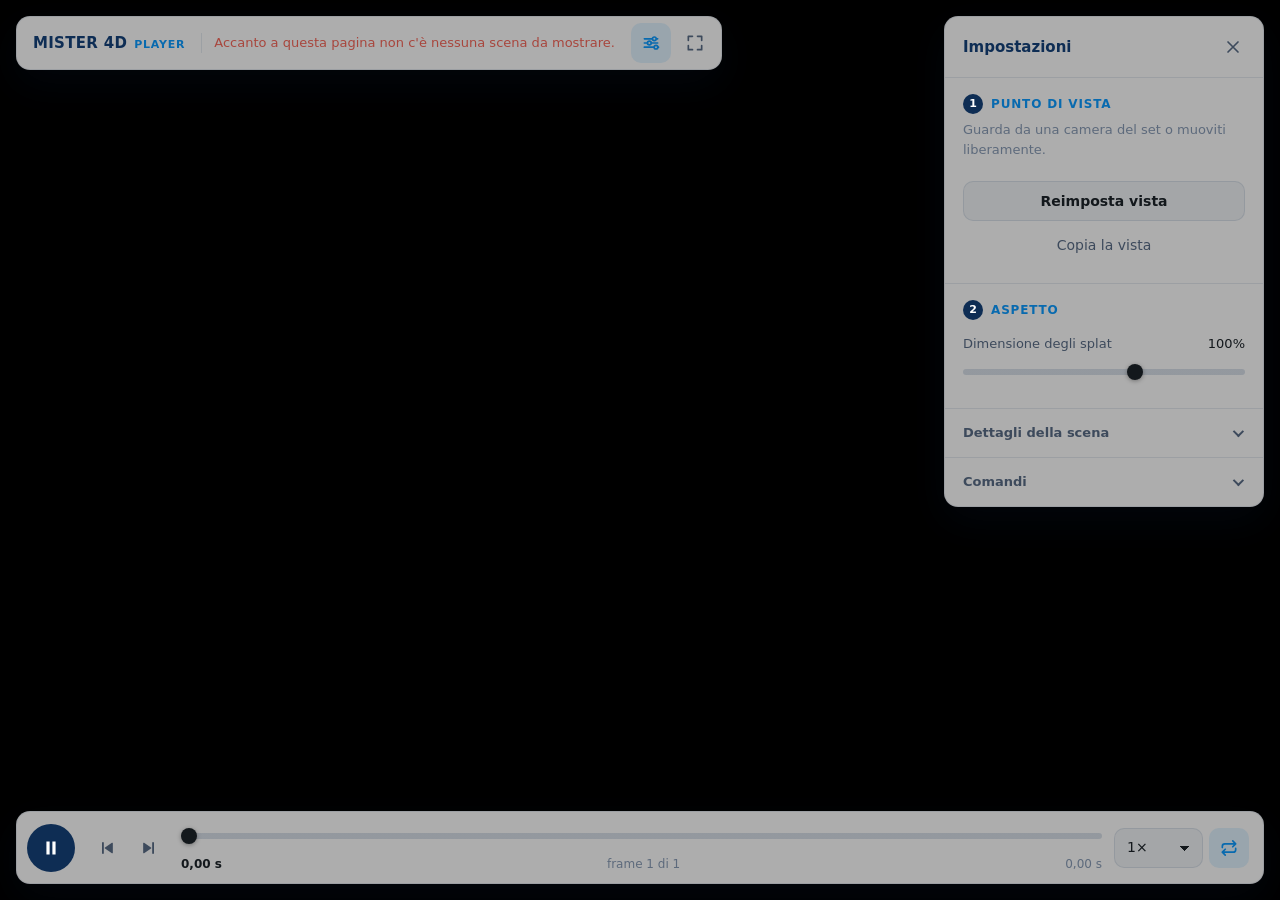
<file: src/mister4d/viewer/index.html>
<!doctype html>
<html lang="it">
<head>
<meta charset="utf-8">
<meta name="viewport" content="width=device-width, initial-scale=1">
<title>MISTER 4D Player</title>
<link rel="stylesheet" href="theme.css">
<style>
  /* Player layout. Colours, controls and panels come from theme.css. */
  html, body { overflow: hidden; }
  canvas { position: fixed; inset: 0; width: 100%; height: 100%; display: block;
    touch-action: none; cursor: grab; }
  canvas.dragging { cursor: grabbing; }
  .panel { position: fixed; z-index: 2;
    transition: opacity .2s var(--ease), visibility .2s var(--ease); }
  body.ui-hidden .panel:not(#reveal) { opacity: 0; visibility: hidden; pointer-events: none; }
  :root { --sidebar: 320px; }

  .play { display: inline-flex; align-items: center; justify-content: center; flex: none;
    width: 48px; height: 48px; border: 0; border-radius: var(--r-pill); cursor: pointer;
    background: var(--primary); color: var(--on-primary); transition: background-color .15s var(--ease); }
  .play:hover { background: var(--primary-hover); }
  .play svg { width: 22px; height: 22px; }
  .flip { transform: scaleX(-1); }

  /* ------------------------------------------------------------- top bar */
  #topbar { top: var(--edge); left: var(--edge); display: flex; align-items: center; gap: 4px;
    max-width: calc(100vw - 2 * var(--edge)); padding: 6px 6px 6px 16px; }
  .brand { display: flex; align-items: baseline; gap: 7px; padding-right: 12px; white-space: nowrap; }
  .brand h1 { font-size: 15px; font-weight: 700; letter-spacing: .02em; }
  .brand .eyebrow { font-size: 11px; }
  #status { min-width: 0; padding: 0 12px; border-left: 1px solid var(--stroke); color: var(--text-2);
    font-size: 13px; font-variant-numeric: tabular-nums; overflow: hidden; text-overflow: ellipsis; white-space: nowrap; }
  #status.error { color: var(--danger); white-space: normal; }
  #loading { position: absolute; left: 16px; right: 16px; bottom: 0; height: 2px; overflow: hidden; border-radius: 2px; }
  #loading i { display: block; width: 0; height: 100%; background: var(--accent-fill); transition: width .2s linear; }

  #reveal { top: var(--edge); left: var(--edge); padding: 4px; opacity: 0; visibility: hidden; pointer-events: none; }
  body.ui-hidden #reveal { opacity: 1; visibility: visible; pointer-events: auto; }
  #reveal .btn { border: 0; background: transparent; font-weight: 500; }

  /* ------------------------------------------------------------- sidebar */
  #sidebar { top: var(--edge); right: var(--edge); width: var(--sidebar);
    max-height: calc(100% - 2 * var(--edge)); display: flex; flex-direction: column; overflow: hidden; }
  #sidebar > header { display: flex; align-items: center; justify-content: space-between;
    padding: 10px 10px 10px 18px; border-bottom: 1px solid var(--stroke); }
  #sidebar h2 { font-size: 15px; font-weight: 650; }
  .scroll { flex: 1; overflow-y: auto; overscroll-behavior: contain; }
  .group { padding: 16px 18px 18px; border-bottom: 1px solid var(--stroke); }
  .group:last-child { border-bottom: 0; }
  .group h3 { display: flex; align-items: center; gap: 8px; }
  .group h3 b { display: inline-grid; place-items: center; width: 20px; height: 20px; border-radius: 50%;
    background: var(--primary); color: var(--on-primary); font-size: 11px; letter-spacing: 0; }
  .hint { margin: 6px 0 12px; font-size: 13px; color: var(--text-3); }
  .field { margin-top: 14px; }
  .field-head { display: flex; align-items: baseline; justify-content: space-between; margin-bottom: 6px;
    font-size: 13px; color: var(--text-2); }
  .field-head output { color: var(--text); font-variant-numeric: tabular-nums; }
  .group .btn { width: 100%; margin-top: 10px; }
  .group .btn.quiet { margin-top: 4px; }
  #copied { margin: 0; min-height: 0; text-align: center; }
  #copied:empty { display: none; }
  details.group { padding: 0; }
  details.group > summary { padding: 0 18px; }
  details.group > summary:hover { background: var(--fill); }
  details.group > summary:focus-visible { outline-offset: -2px; }
  details.group .rows { padding: 2px 18px 16px; }

  /* ----------------------------------------------------------- transport */
  #transport { left: var(--edge); right: var(--edge); bottom: var(--edge);
    display: flex; align-items: center; gap: var(--gap); padding: 10px 14px 10px 10px; }
  body.docked #transport { right: calc(var(--edge) + var(--sidebar) + var(--gap)); }
  .steps { display: flex; gap: 2px; }
  .timeline { flex: 1; min-width: 120px; padding-top: 2px; }
  .timeline-meta { display: flex; justify-content: space-between; gap: 12px; margin-top: 1px;
    font-size: 12px; color: var(--text-3); font-variant-numeric: tabular-nums; }
  .timeline-meta #clock { color: var(--text); font-weight: 600; }
  .extras { display: flex; align-items: center; gap: 6px; }
  .extras select { border-color: var(--stroke); background-color: var(--fill); }

  /* ----------------------------------------------------------- responsive */
  @media (max-width: 899px) {
    :root { --edge: 10px; }
    #sidebar { top: auto; left: var(--edge); width: auto; max-height: min(62vh, 520px);
      bottom: calc(var(--edge) + var(--transport-h, 76px) + var(--gap)); }
    #transport { flex-wrap: wrap; row-gap: 4px; }
    .timeline { order: 3; flex-basis: 100%; }
    .extras { margin-left: auto; }
    .brand .eyebrow { display: none; }
  }
</style>
</head>
<body>
<canvas id="gl" aria-label="Scena 4D: trascina per ruotare, rotella per lo zoom"></canvas>

<!-- 1. What is loaded -->
<header id="topbar" class="panel">
  <div class="brand"><h1>MISTER 4D</h1><span class="eyebrow">Player</span></div>
  <div id="status" role="status" aria-live="polite">Caricamento…</div>
  <button id="togglePanel" class="icon-btn" type="button" aria-expanded="true" aria-controls="sidebar" title="Impostazioni">
    <svg viewBox="0 0 24 24" aria-hidden="true"><path d="M4 7h9M19 7h1M4 12h3M13 12h7M4 17h11M21 17h-1"/><circle cx="16" cy="7" r="2.2"/><circle cx="10" cy="12" r="2.2"/><circle cx="18" cy="17" r="2.2"/></svg>
    <span class="sr-only">Impostazioni</span>
  </button>
  <button id="fullscreen" class="icon-btn" type="button" aria-pressed="false" title="Schermo intero (F)">
    <svg viewBox="0 0 24 24" aria-hidden="true"><path d="M4 9V4h5M15 4h5v5M20 15v5h-5M9 20H4v-5"/></svg>
    <span class="sr-only">Schermo intero</span>
  </button>
  <div id="loading" aria-hidden="true"><i></i></div>
</header>

<div id="reveal" class="panel">
  <button id="showUi" class="btn" type="button">Mostra l'interfaccia <kbd>H</kbd></button>
</div>

<!-- 2. Play it -->
<footer id="transport" class="panel" aria-label="Riproduzione">
  <button id="play" class="play" type="button" title="Riproduci / Pausa (Spazio)">
    <svg id="iconPause" class="solid" viewBox="0 0 24 24" aria-hidden="true"><path d="M7 5h3.5v14H7zM13.5 5H17v14h-3.5z"/></svg>
    <svg id="iconPlay" class="solid" viewBox="0 0 24 24" aria-hidden="true" hidden><path d="M8.5 5.2v13.6a.8.8 0 0 0 1.2.7l11-6.8a.8.8 0 0 0 0-1.4l-11-6.8a.8.8 0 0 0-1.2.7z"/></svg>
    <span id="playLabel" class="sr-only">Pausa</span>
  </button>
  <div class="steps">
    <button id="prev" class="icon-btn" type="button" title="Frame precedente (←)">
      <svg class="solid" viewBox="0 0 24 24" aria-hidden="true"><path d="M6 5h2.2v14H6zM19 6.3v11.4a.7.7 0 0 1-1.1.6l-8.3-5.7a.7.7 0 0 1 0-1.2l8.3-5.7a.7.7 0 0 1 1.1.6z"/></svg>
      <span class="sr-only">Frame precedente</span>
    </button>
    <button id="next" class="icon-btn" type="button" title="Frame successivo (→)">
      <svg class="solid flip" viewBox="0 0 24 24" aria-hidden="true"><path d="M6 5h2.2v14H6zM19 6.3v11.4a.7.7 0 0 1-1.1.6l-8.3-5.7a.7.7 0 0 1 0-1.2l8.3-5.7a.7.7 0 0 1 1.1.6z"/></svg>
      <span class="sr-only">Frame successivo</span>
    </button>
  </div>
  <div class="timeline">
    <input id="time" type="range" min="0" max="0" value="0" step="1" aria-label="Posizione nella clip">
    <div class="timeline-meta"><span id="clock">0,00 s</span><span id="frame">frame 1 di 1</span><span id="duration">0,00 s</span></div>
  </div>
  <div class="extras">
    <label><span class="sr-only">Velocità di riproduzione</span>
      <select id="speed" title="Velocità di riproduzione">
        <option value="0.1">0,1×</option>
        <option value="0.25">0,25×</option>
        <option value="0.5">0,5×</option>
        <option value="1" selected>1×</option>
        <option value="2">2×</option>
      </select>
    </label>
    <button id="loop" class="icon-btn" type="button" aria-pressed="true" title="Ripeti in continuo">
      <svg viewBox="0 0 24 24" aria-hidden="true"><path d="M16.5 3.5l3.5 3.5-3.5 3.5M4 11.5V10a3 3 0 0 1 3-3h13M7.500 20.500L4 17l3.500-3.500M20 12.500V14a3 3 0 0 1-3 3H4"/></svg>
      <span class="sr-only">Ripeti in continuo</span>
    </button>
  </div>
</footer>

<!-- 3. Choose how to look at it; reference material stays folded away -->
<aside id="sidebar" class="panel" aria-label="Impostazioni">
  <header>
    <h2>Impostazioni</h2>
    <button id="closePanel" class="icon-btn" type="button" title="Chiudi">
      <svg viewBox="0 0 24 24" aria-hidden="true"><path d="M6 6l12 12M18 6L6 18"/></svg>
      <span class="sr-only">Chiudi il pannello</span>
    </button>
  </header>
  <div class="scroll">
    <section class="group" aria-labelledby="h-view">
      <h3 id="h-view" class="eyebrow"><b>1</b>Punto di vista</h3>
      <p class="hint">Guarda da una camera del set o muoviti liberamente.</p>
      <div id="cameras" class="choices" role="radiogroup" aria-labelledby="h-view"></div>
      <label id="arcField" class="check" hidden><input id="arc" type="checkbox" checked> Resta dove ci sono camere</label>
      <p id="arcHint" class="hint" hidden>Dietro, dove nessuna camera guardava, la scena non è ricostruita.</p>
      <button id="resetView" class="btn" type="button">Reimposta vista</button>
      <button id="copyView" class="btn quiet" type="button" title="Copia questo punto di vista, per costruire un movimento di camera">Copia la vista</button>
      <p id="copied" class="hint" role="status"></p>
    </section>

    <section class="group" aria-labelledby="h-look">
      <h3 id="h-look" class="eyebrow"><b>2</b>Aspetto</h3>
      <div class="field">
        <div class="field-head"><label for="splat">Dimensione degli splat</label><output id="splatValue" for="splat">100%</output></div>
        <input id="splat" type="range" min="20" max="150" step="5" value="100">
      </div>
    </section>

    <details class="fold group">
      <summary>Dettagli della scena</summary>
      <dl class="rows">
        <div><dt>Gaussiane nel frame</dt><dd id="d-count">–</dd></div>
        <div><dt>Frame</dt><dd id="d-frames">–</dd></div>
        <div><dt>Cadenza</dt><dd id="d-fps">–</dd></div>
        <div><dt>Durata</dt><dd id="d-duration">–</dd></div>
        <div><dt>Ingombro</dt><dd id="d-size">–</dd></div>
        <div><dt>Camere</dt><dd id="d-cameras">–</dd></div>
        <div><dt>Rendering</dt><dd id="d-render">–</dd></div>
      </dl>
    </details>

    <details class="fold group">
      <summary>Comandi</summary>
      <dl class="rows">
        <div><dt>Ruota</dt><dd>trascina</dd></div>
        <div><dt>Zoom</dt><dd>rotella o pizzico</dd></div>
        <div><dt>Sposta</dt><dd><kbd>Shift</kbd> + trascina</dd></div>
        <div><dt>Riproduci / pausa</dt><dd><kbd>Spazio</kbd></dd></div>
        <div><dt>Frame precedente / successivo</dt><dd><kbd>←</kbd> <kbd>→</kbd></dd></div>
        <div><dt>Primo / ultimo frame</dt><dd><kbd>Home</kbd> <kbd>Fine</kbd></dd></div>
        <div><dt>Reimposta vista</dt><dd><kbd>R</kbd></dd></div>
        <div><dt>Schermo intero</dt><dd><kbd>F</kbd></dd></div>
        <div><dt>Nascondi interfaccia</dt><dd><kbd>H</kbd></dd></div>
      </dl>
    </details>
  </div>
</aside>

<script src="viewer.js"></script>
</body>
</html>
</file>
<file: src/mister4d/viewer/theme.css>
/* MISTER 4D: shared visual language of the player and of the Studio.

   The palette is the one MISTER Smart Innovation uses in public: the blue of
   the logo, and the navy, ice grey, ink and brick red of labmister.it. Change
   the five brand values below and both applications follow.

   Roles, not decoration:
   - navy (--primary, --heading): titles and the one main action of a view
   - logo blue (--accent*, --identity): labels and state - selected, running,
     completed, the position in time
   - brick red (--danger): only where something needs attention
   - neutrals are ink / ice tints of the navy, never plain grey
   Every text / background pair used here meets WCAG AA (4.5:1). */

:root {
  --mister-navy: #0e2d54;
  --mister-blu: #086aaf;
  --mister-rosso: #be554b;
  --mister-inchiostro: #13181c;
  --mister-ghiaccio: #f0f4f7;

  /* The typefaces of the MISTER site when the computer has them, otherwise the system ones. */
  --font: "Open Sans", "Segoe UI Variable Text", "Segoe UI", system-ui, -apple-system, Roboto, "Helvetica Neue", Arial, sans-serif;
  --font-heading: "Manrope", "Segoe UI Variable Display", "Segoe UI", system-ui, -apple-system, Roboto, "Helvetica Neue", Arial, sans-serif;
  --mono: ui-monospace, "Cascadia Mono", Consolas, "SF Mono", Menlo, monospace;
  --r-panel: 14px; --r-control: 10px; --r-pill: 999px;
  --gap: 12px; --edge: 16px; --control: 40px;
  --ease: cubic-bezier(.2, .7, .2, 1);
}

/* One look, light, as the MISTER site: no dark variant to keep in step. */
:root {
  --bg: var(--mister-ghiaccio);
  --glass: rgba(255, 255, 255, .68); --glass-solid: rgba(255, 255, 255, .96);
  --stroke: rgba(14, 45, 84, .10); --stroke-strong: rgba(14, 45, 84, .26);
  --text: var(--mister-inchiostro); --text-2: #3d4a5c; --text-3: #5d6a7c; --heading: var(--mister-navy);
  --fill: rgba(14, 45, 84, .05); --fill-hover: rgba(14, 45, 84, .10); --track: rgba(14, 45, 84, .16);
  --primary: var(--mister-navy); --primary-hover: #1f3b72; --on-primary: #ffffff;
  --identity: var(--mister-blu);
  --accent: var(--mister-blu); --accent-fill: var(--mister-blu); --accent-soft: rgba(8, 106, 175, .12);
  --selected: rgba(8, 106, 175, .10); --selected-stroke: var(--mister-blu);
  --danger: #a8463d; --warning: #8a5a00;      /* the brick red, darkened to be read as text */
  --shadow: 0 14px 40px rgba(14, 45, 84, .14);
}

/* ------------------------------------------------------------------ base */
*, *::before, *::after { box-sizing: border-box; }
html, body { margin: 0; height: 100%; }
body { font: 14px/1.5 var(--font); color: var(--text); background: var(--bg);
  -webkit-font-smoothing: antialiased; }
h1, h2, h3, p, dl, dd, ol, ul, figure { margin: 0; }
h1, h2 { font-family: var(--font-heading); color: var(--heading); }
ol, ul { padding: 0; list-style: none; }
button, select, input, textarea { font: inherit; color: inherit; }
[hidden] { display: none !important; }
.sr-only { position: absolute; width: 1px; height: 1px; margin: -1px; overflow: hidden;
  clip-path: inset(50%); white-space: nowrap; }
:focus-visible { outline: 2px solid var(--accent); outline-offset: 2px; }

/* The label that opens every section, as in the MISTER guide: "03 / CALIBRAZIONE". */
.eyebrow { font-size: 12px; font-weight: 700; letter-spacing: .07em; text-transform: uppercase; color: var(--identity); }

/* Frosted surface shared by every panel. */
.panel { color: var(--text); background: var(--glass); border: 1px solid var(--stroke);
  border-radius: var(--r-panel); box-shadow: var(--shadow);
  -webkit-backdrop-filter: blur(22px) saturate(150%); backdrop-filter: blur(22px) saturate(150%); }
@supports not ((backdrop-filter: blur(1px)) or (-webkit-backdrop-filter: blur(1px))) {
  .panel { background: var(--glass-solid); }
}

/* -------------------------------------------------------------- controls */
svg { width: 20px; height: 20px; flex: none; fill: none; stroke: currentColor; stroke-width: 2;
  stroke-linecap: round; stroke-linejoin: round; }
svg.solid { fill: currentColor; stroke: none; }

.btn, .icon-btn { display: inline-flex; align-items: center; justify-content: center; gap: 8px;
  height: var(--control); border: 1px solid transparent; border-radius: var(--r-control);
  background: transparent; cursor: pointer; white-space: nowrap; text-decoration: none;
  transition: background-color .15s var(--ease), border-color .15s var(--ease), color .15s var(--ease); }
.btn { padding: 0 16px; background: var(--fill); border-color: var(--stroke); font-weight: 600; color: var(--text); }
.btn:hover { background: var(--fill-hover); border-color: var(--stroke-strong); }
.btn.primary { background: var(--primary); border-color: transparent; color: var(--on-primary); }
.btn.primary:hover { background: var(--primary-hover); }
.btn.quiet { background: transparent; border-color: transparent; color: var(--text-2); font-weight: 500; }
.btn.quiet:hover { background: var(--fill-hover); color: var(--text); }
.btn:disabled, .btn[aria-disabled="true"] { opacity: .45; cursor: not-allowed; }
.icon-btn { width: var(--control); padding: 0; color: var(--text-2); }
.icon-btn:hover { background: var(--fill-hover); color: var(--text); }
.icon-btn[aria-pressed="true"], .icon-btn[aria-expanded="true"] { background: var(--accent-soft); color: var(--accent); }

input[type="text"], input[type="number"], select { height: var(--control); padding: 0 12px;
  border: 1px solid var(--stroke-strong); border-radius: var(--r-control); background: var(--glass-solid); }
input[type="text"]:hover, input[type="number"]:hover, select:hover { border-color: var(--text-3); }
input::placeholder { color: var(--text-3); }
select { padding-right: 32px; cursor: pointer; -webkit-appearance: none; appearance: none;
  background-image: linear-gradient(45deg, transparent 50%, currentColor 50%),
    linear-gradient(135deg, currentColor 50%, transparent 50%);
  background-position: calc(100% - 17px) 17px, calc(100% - 12px) 17px;
  background-size: 5px 5px; background-repeat: no-repeat; }
select option { color: #13181c; background: #fff; }

input[type="range"] { -webkit-appearance: none; appearance: none; width: 100%; height: 24px; margin: 0;
  background: transparent; cursor: pointer; --pct: 0%; }
input[type="range"]::-webkit-slider-runnable-track { height: 6px; border-radius: 3px;
  background: linear-gradient(to right, var(--accent-fill) var(--pct), var(--track) var(--pct)); }
input[type="range"]::-moz-range-track { height: 6px; border-radius: 3px; background: var(--track); }
input[type="range"]::-moz-range-progress { height: 6px; border-radius: 3px; background: var(--accent-fill); }
input[type="range"]::-webkit-slider-thumb { -webkit-appearance: none; width: 16px; height: 16px; margin-top: -5px;
  border: 0; border-radius: 50%; background: var(--text); box-shadow: 0 1px 4px rgba(0, 0, 0, .35); }
input[type="range"]::-moz-range-thumb { width: 16px; height: 16px; border: 0; border-radius: 50%;
  background: var(--text); box-shadow: 0 1px 4px rgba(0, 0, 0, .35); }
input[type="range"]:focus-visible { outline-offset: 4px; border-radius: 6px; }

/* A single option: a native checkbox and its words. */
.check { display: flex; align-items: center; gap: 8px; min-height: 36px; color: var(--text); cursor: pointer; }
.check input { width: 16px; height: 16px; margin: 0; accent-color: var(--accent-fill); cursor: pointer; }

/* Radio groups drawn as chips or as a segmented control (native inputs underneath). */
.choices { display: flex; flex-wrap: wrap; gap: 8px; }
.choices label { position: relative; flex: 1 1 auto; }
.choices input { position: absolute; opacity: 0; inset: 0; margin: 0; cursor: pointer; }
.choices span { display: flex; align-items: center; justify-content: center; gap: 6px; min-height: 36px;
  padding: 0 12px; border: 1px solid var(--stroke); border-radius: var(--r-control);
  background: var(--fill); color: var(--text-2); white-space: nowrap;
  transition: background-color .15s var(--ease), border-color .15s var(--ease); }
.choices label:hover span { background: var(--fill-hover); color: var(--text); }
.choices input:checked + span { background: var(--selected); border-color: var(--selected-stroke);
  color: var(--text); font-weight: 600; }
.choices input:focus-visible + span { outline: 2px solid var(--accent); outline-offset: 2px; }
.choices small { font-size: 11px; font-weight: 500; color: var(--text-3); }
.segmented { flex-wrap: nowrap; gap: 0; padding: 3px; border: 1px solid var(--stroke);
  border-radius: var(--r-control); background: var(--fill); }
.segmented span { min-height: 32px; border: 0; background: transparent; border-radius: 6px; }
.segmented input:checked + span { border: 0; background: var(--glass-solid); box-shadow: 0 1px 3px rgba(14, 45, 84, .22); }

/* Accordions: reference material and advanced options stay folded away. */
details.fold > summary { display: flex; align-items: center; justify-content: space-between; min-height: 48px;
  cursor: pointer; list-style: none; font-size: 13px; font-weight: 600; color: var(--text-2); }
details.fold > summary::-webkit-details-marker { display: none; }
details.fold > summary:hover { color: var(--text); }
details.fold > summary::after { content: ""; width: 8px; height: 8px; margin-right: 4px;
  border-right: 2px solid currentColor; border-bottom: 2px solid currentColor;
  transform: rotate(45deg) translateY(-2px); transition: transform .2s var(--ease); }
details.fold[open] > summary::after { transform: rotate(225deg) translateY(-2px); }

.rows { font-size: 13px; }
.rows > div { display: flex; justify-content: space-between; gap: 16px; padding: 5px 0; }
.rows dt { color: var(--text-3); }
.rows dd { color: var(--text); text-align: right; font-variant-numeric: tabular-nums; }
kbd { display: inline-block; min-width: 22px; padding: 1px 6px; border: 1px solid var(--stroke-strong);
  border-radius: 6px; background: var(--fill); font: 12px/1.5 var(--font); text-align: center; color: var(--text-2); }

@media (prefers-reduced-motion: reduce) {
  *, *::before, *::after { transition: none !important; animation: none !important; }
}
</file>
